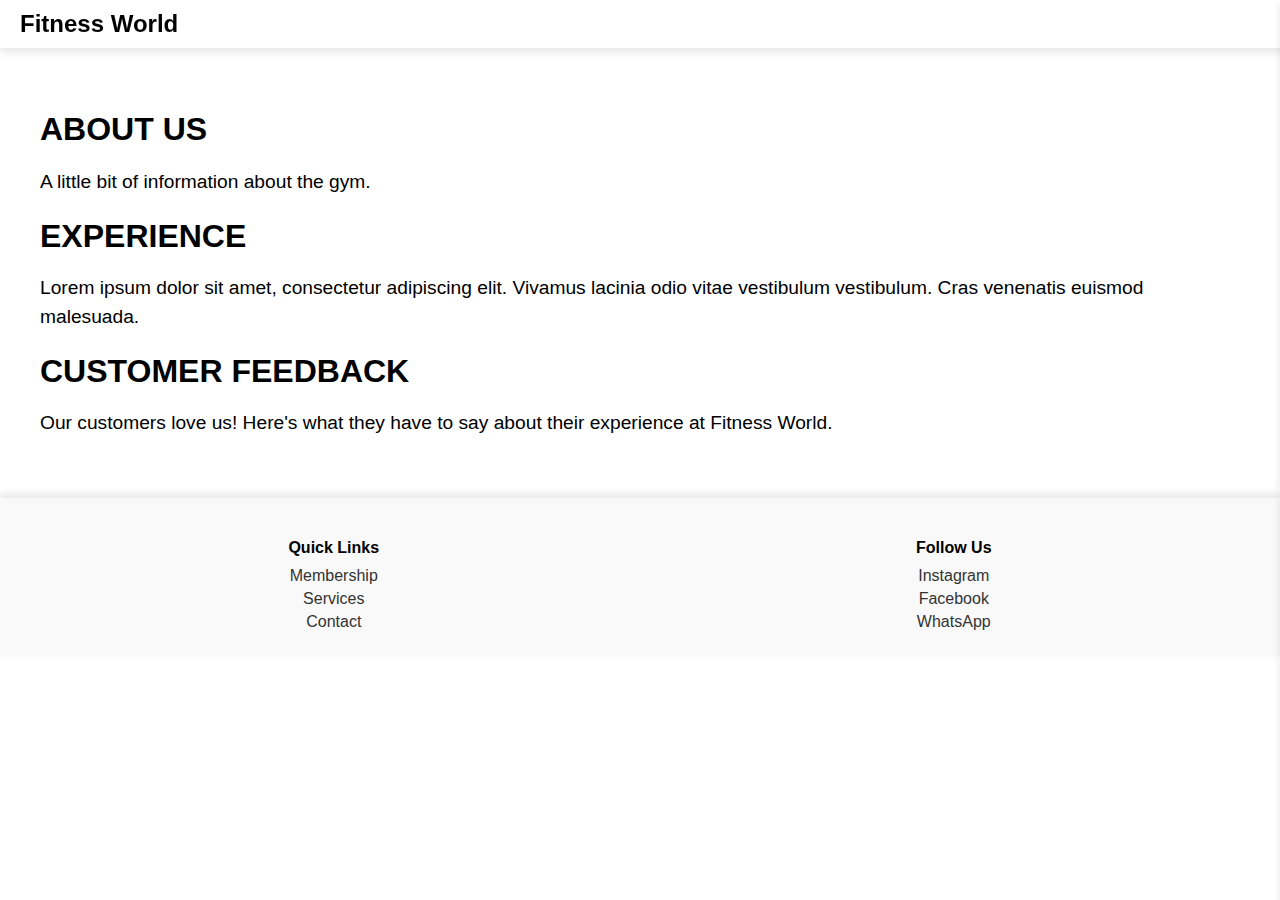
<file: about.html>
<!DOCTYPE html>
<html lang="en">
<head>
    <meta charset="UTF-8">
    <meta name="viewport" content="width=device-width, initial-scale=1.0">
    <title>Fitness World - About</title>
    <link rel="stylesheet" href="styles.css"> <!-- General Styles -->
    <link rel="stylesheet" href="about.css"> <!-- Page-Specific Styles -->
</head>
<body>
    <header>
        <div class="logo">Fitness World</div>
        <button class="menu-toggle" aria-label="Open Menu">&#9776;</button>
        <nav class="nav-menu">
            <button class="menu-close" aria-label="Close Menu">&times;</button>
            <ul>
                <li><a href="index.html">Home</a></li>
                <li><a href="about.html">About</a></li>
                <li><a  href="membership.html">Membership</a></li>
                
                <li><a href="contact.html">Contact</a></li>
              
                
            </ul>
        </nav>
    </header>
    <main>
        <section class="about-section">
            <h1>ABOUT US</h1>
            <p>A little bit of information about the gym.</p>
        </section>
        <section class="experience-section">
            <h1>EXPERIENCE</h1>
            <p>Lorem ipsum dolor sit amet, consectetur adipiscing elit. Vivamus lacinia odio vitae vestibulum vestibulum. Cras venenatis euismod malesuada.</p>
        </section>
        <section class="feedback-section">
            <h1>CUSTOMER FEEDBACK</h1>
            <p>Our customers love us! Here's what they have to say about their experience at Fitness World.</p>
        </section>
    </main>
    <footer>
        <div class="footer-content">
            <div class="footer-links">
                <h4>Quick Links</h4>
                <ul>
                    <li><a href="membership.html">Membership</a></li>
                    <li><a href="services.html">Services</a></li>
                    <li><a href="contact.html">Contact</a></li>
                </ul>
            </div>
            <div class="footer-social">
                <h4>Follow Us</h4>
                <ul>
                    <li><a href="https://instagram.com" target="_blank">Instagram</a></li>
                    <li><a href="https://facebook.com" target="_blank">Facebook</a></li>
                    <li><a href="https://wa.me/" target="_blank">WhatsApp</a></li>
                </ul>
            </div>
        </div>
    </footer>
    <script src="script.js"></script>
</body>
</html>
</file>
<file: styles.css>
body {
    margin: 0;
    font-family: Arial, sans-serif;
}

header {
    background-color: white;
    display: flex;
    justify-content: space-between;
    align-items: center;
    padding: 10px 20px;
    box-shadow: 0 4px 8px rgba(0, 0, 0, 0.1);
    position: fixed;
    top: 0;
    left: 0;
    width: 100%;
    z-index: 1000;
}

.logo {
    font-size: 24px;
    font-weight: bold;
}

.menu-toggle {
    background: none;
    border: none;
    font-size: 24px;
    cursor: pointer;
    position: absolute;
    top: 10px; /* Adjust this value as needed */
    right: 50px; /* Adjust this value to move it closer to the edge */
    z-index: 1001; /* Ensure it’s above the menu */
}

.menu-toggle.close {
    display: none;
}

.menu-close {
    background: none;
    border: none;
    font-size: 24px;
    cursor: pointer;
    position: absolute;
    top: 10px; /* Adjust as needed */
    right: 10px; /* Adjust as needed */
    z-index: 1001; /* Ensure it’s above the menu */
    display: none; /* Hidden by default */
}

.nav-menu {
    position: fixed;
    top: 0;
    right: 0;
    height: 100%;
    width: 250px; /* Adjust as needed */
    background-color: white;
    box-shadow: 0 4px 8px rgba(0, 0, 0, 0.1);
    transform: translateX(100%);
    transition: transform 0.3s ease;
    z-index: 1000; /* Ensure it’s above other content */
    padding-top: 60px; /* Start below the header */
}

.nav-menu.active {
    transform: translateX(0);
}

.menu-toggle.open {
    display: none; /* Hide hamburger icon when menu is open */
}

.menu-close.active {
    display: block; /* Show close button when menu is open */
}

.nav-menu ul {
    list-style: none;
    margin: 0;
    padding: 0;
    display: flex;
    flex-direction: column;
}

.nav-menu ul li {
    margin: 0;
}

.nav-menu ul li a {
    color: black;
    text-decoration: none;
    font-size: 16px;
    padding: 15px 20px;
    display: block;
    transition: background-color 0.3s ease;
}

.nav-menu ul li a:hover {
    background-color: #f0f0f0;
    border-radius: 4px;
}

main {
    margin-top: 70px; /* Adjust this value based on the header height */
    padding: 20px;
}

@media (min-width: 769px) {
    .menu-toggle {
        display: none; /* Hide hamburger button on large screens */
    }
}
footer {
    background-color: #f9f9f9;
    padding: 20px;
    box-shadow: 0 -4px 8px rgba(0, 0, 0, 0.1);
    text-align: center;
    margin-top: 20px;
}

.footer-content {
    display: flex;
    justify-content: space-around;
    flex-wrap: wrap;
}

.footer-links,
.footer-social {
    margin: 0;
}

.footer-links h4,
.footer-social h4 {
    margin-bottom: 10px;
}

.footer-links ul,
.footer-social ul {
    list-style: none;
    margin: 0;
    padding: 0;
}

.footer-links ul li,
.footer-social ul li {
    margin: 5px 0;
}

.footer-links a,
.footer-social a {
    color: #333;
    text-decoration: none;
    font-size: 16px;
}

.footer-links a:hover,
.footer-social a:hover {
    text-decoration: underline;
}
 /* CSS for the image container and text animation */
.image-container {
    position: relative;
    display: inline-block;
    width: 100%;
    max-width: 800px;
    margin: 0 auto;
}

.image-container img {
    width: 100%;
    height: auto;
    display: block;
}

.text-overlay {
    position: absolute;
    top: 65%; /* Position slightly below center */
    left: 50%;
    transform: translateX(-50%);
    font-size: 36px;
    font-weight: bold;
    color: yellow;
    text-align: center;
    white-space: nowrap;
}

.text-overlay span {
    display: inline-block;
    opacity: 0;
    animation: fadeInLetter 1s forwards;
}

.text-overlay span:nth-child(1) { animation-delay: 0s; }
.text-overlay span:nth-child(2) { animation-delay: 0.1s; }
.text-overlay span:nth-child(3) { animation-delay: 0.2s; }
.text-overlay span:nth-child(4) { animation-delay: 0.3s; }
.text-overlay span:nth-child(5) { animation-delay: 1s; }
.text-overlay span:nth-child(6) { animation-delay: 1.1s; }
.text-overlay span:nth-child(7) { animation-delay: 1.2s; }
.text-overlay span:nth-child(8) { animation-delay: 2s; }
.text-overlay span:nth-child(9) { animation-delay: 2.1s; }
.text-overlay span:nth-child(10) { animation-delay: 2.2s; }
.text-overlay span:nth-child(11) { animation-delay: 2.3s; }
.text-overlay span:nth-child(12) { animation-delay: 2.4s; }
.text-overlay span:nth-child(13) { animation-delay: 2.5s; }

@keyframes fadeInLetter {
    0% { opacity: 0; transform: translateY(20px); }
    100% { opacity: 1; transform: translateY(0); }
}

/* CSS for the heading and points */
.why-choose-us {
    background-color: #333; /* Black shade background */
    color: white; /* Text color for better readability */
    padding: 20px; /* Padding around the content */
    border-radius: 8px; /* Optional: rounded corners for a nicer look */
    text-align: left;
    margin: 40px auto;
    max-width: 800px;
}

.why-choose-us h2 {
    font-size: 28px;
    margin-bottom: 20px;
    color: #fff; /* White text color for heading */
    text-transform: uppercase;
    font-weight: bold;
}

.why-choose-us ul {
    list-style-type: none;
    padding: 0;
    color: #ddd; /* Light grey text color for list items */
    font-size: 18px;
    text-align: left;
    margin-left: 20px; /* Adds a gap on the left */
}

.why-choose-us ul li {
    margin-bottom: 15px;
    line-height: 1.5;
}

.why-choose-us ul li::before {
    content: '•';
    color: #ffb400; /* Gold color for bullets */
    font-weight: bold;
    display: inline-block; 
    width: 1em;
    margin-left: -1em;
}

/* CSS for the Equipment Section */
.equipment-section {
    text-align: center;
    margin: 40px auto;
    max-width: 800px;
}

.equipment-heading {
    color: red;
    font-weight: bold;
    text-transform: uppercase;
    margin-bottom: 20px;
}

.equipment-images {
    display: flex;
    justify-content: space-around;
    gap: 20px;
}

.equipment-item {
    text-align: center;
}

.equipment-item img {
    width: 100%;
    max-width: 250px;
    height: auto;
    display: block;
    margin-bottom: 10px;
}

.equipment-item p {
    margin: 0;
    font-size: 18px;
    color: #333;
}

/* CSS for the Our Trainers section */
/* CSS for the Our Trainers section */
.our-trainers {
    margin: 40px auto;
    max-width: 800px;
}

.trainers-heading {
    color: red;
    text-transform: uppercase;
    font-weight: bold;
    margin-bottom: 10px; /* Reduced space between heading and content */
}

.trainer-profile {
    display: flex;
    flex-direction: column; /* Stack items vertically */
    align-items: flex-start; /* Align items to the start */
}

.trainer-profile img {
    max-width: 200px;
    height: auto;
    border-radius: 10px;
    margin-bottom: 10px; /* Space between image and text */
}

.trainer-details {
    width: 100%; /* Ensures the text block takes up the full width */
}

.trainer-details p {
    font-size: 18px;
    color: #333;
}

.view-profile {
    color: #007bff;
    text-decoration: none;
    font-weight: bold;
}

.view-profile:hover {
    text-decoration: underline;
}
/* Reviews / Results Section */
/* Reviews / Results Section */
.reviews-results {
    margin: 40px auto;
    max-width: 800px;
    position: relative;
}

.reviews-heading {
    color: red;
    font-weight: bold;
    text-transform: uppercase;
    margin-bottom: 20px;
    text-align: center;
}

.reviews-container {
    display: flex;
    overflow-x: auto; /* Enables horizontal scrolling */
    gap: 20px; /* Space between blocks */
    height: 200px; /* Fixed height for scrolling area */
    padding-bottom: 10px; /* Space for scrollbar */
    scroll-snap-type: x mandatory; /* Smooth scrolling */
    -webkit-overflow-scrolling: touch; /* Smooth scrolling on iOS */
    scrollbar-width: none; /* Hide scrollbar in Firefox */
}

.reviews-container::-webkit-scrollbar {
    display: none; /* Hide scrollbar in Webkit browsers */
}

.review-block {
    background-color: #f5f5f5;
    border-radius: 8px;
    padding: 20px;
    min-width: 250px; /* Minimum width for blocks */
    max-width: 300px; /* Maximum width for blocks */
    box-shadow: 0 4px 8px rgba(0, 0, 0, 0.1);
    text-align: left;
    display: flex;
    flex-direction: column;
    justify-content: space-between;
    scroll-snap-align: start; /* Snap to block */
}

.reviewer-name {
    font-size: 20px;
    font-weight: bold;
    color: #333;
    margin-bottom: 10px;
}

.review-text {
    font-size: 16px;
    color: #555;
    line-height: 1.5;
    white-space: pre-wrap; /* Ensure text wraps */
}
/* CSS for the Call to Action Section */
.cta-section {
    text-align: center;
    margin: 40px auto;
    max-width: 800px;
}

.cta-section p {
    font-size: 20px;
    color: #333;
    margin-bottom: 20px;
}

.cta-button {
    display: inline-block;
    padding: 15px 30px;
    background-color: #007bff;
    color: white;
    text-transform: uppercase;
    text-decoration: none;
    font-weight: bold;
    border-radius: 8px;
    transition: background-color 0.3s ease;
}

.cta-button:hover {
    background-color: #0056b3;
}
/* Footer Section */
/* Global reset and structure */
body, html {
    margin: 0;
    padding: 0;
    height: 100%;
    display: flex;
    flex-direction: column;
}

/* Main content area should grow to fill the space above the footer */
.content {
    flex: 1;
    padding-bottom: 0;
}

/* Footer Section */
/* Ensure body and html take up full height */
body, html {
    margin: 0;
    padding: 0;
    height: 100%;
    display: flex;
    flex-direction: column;
}

/* Content Section */
.content {
    flex: 1; /* Allows content to grow and push footer down */
}

/* Footer Section */
/* Ensure body and html take up full height */
body, html {
    margin: 0;
    padding: 0;
    height: 100%;
    display: flex;
    flex-direction: column;
}

/* Content Section */
.content {
    flex: 1;
}

/* Footer Section */
/* Ensure body and html take up full height */
body, html {
    margin: 0;
    padding: 0;
    height: 100%;
    display: flex;
    flex-direction: column;
}

/* Main content section */
.content {
    flex: 1; /* Takes up available space */
}

/* Footer Section */
/* Ensure body and html take up full height and set up flex layout */
body, html {
    margin: 0;
    padding: 0;
    height: 100%;
    display: flex;
    flex-direction: column;
}

/* Main content section */
.content {
    flex: 1; /* Takes up available space */
    padding: 0 15px; /* Optional: add some padding */
}

/* Footer Section */
/* Ensure body and html take up full height and set up flex layout */
body, html {
    margin: 0;
    padding: 0;
    height: 100%;
    display: flex;
    flex-direction: column;
}

/* Main content section */
.content {
    flex: 1; /* Takes up available space */
    padding: 0 15px; /* Optional: add some padding */
}

/* Footer Section */
/* Ensure body and html take up full height and set up flex layout */
body, html {
    margin: 0;
    padding: 0;
    height: 100%;
    display: flex;
    flex-direction: column;
}

/* Main content section */
.content {
    flex: 1; /* Takes up available space */
    padding: 0 15px; /* Optional: add some padding */
}

/* Footer Section */
 * membership-style.css */

.membership-plans {
    display: flex;
    overflow-x: auto; /* Allows horizontal scrolling */
    gap: 20px;
    padding: 20px; 
    scroll-snap-type: x mandatory; /* Snap scrolling */
    white-space: normal; /* Allow text to wrap inside sections */
}

.plan {
    flex: 0 0 auto; /* Prevents shrinking and allows scrolling */
    background-color: #f4f4f4;
    border-radius: 8px;
    box-shadow: 0 4px 8px rgba(0, 0, 0, 0.1);
    padding: 20px;
    text-align: center;
    min-width: 250px; /* Adjusted to make sections narrower */
    max-width: 300px; /* Limits maximum width to ensure fit */
    border: 2px solid #ddd; /* Add border line around each plan */
    scroll-snap-align: center; /* Center each plan during scroll */
    box-sizing: border-box; /* Include padding and border in element's total width and height */
    overflow: hidden; /* Ensures no overflow outside the border */
}

.plan h2 {
    font-size: 1.5em;
    margin-bottom: 10px;
}

.plan .price {
    font-size: 2em;
    color: #333;
    margin: 10px 0;
}

.plan .annual-price {
    font-size: 1.2em;
    color: #777;
    margin: 10px 0;
}

.plan ul {
    list-style-type: none;
    padding: 0;
    margin: 10px 0;
}

.plan ul li {
    background: url('checkmark.png') no-repeat left center;
    padding-left: 30px;
    margin: 5px 0;
}

.plan .description {
    font-size: 0.9em;
    color: #555;
    overflow-wrap: break-word; /* Ensures text wraps within the section */
    word-break: break-word; /* Breaks long words if necessary */
}

.contact-info {
    text-align: center;
    padding: 20px;
}

.contact-info p {
    font-size: 1em;
    color: #333;
    margin-bottom: 20px;
}

.chat-now {
    display: inline-block;
    padding: 10px 20px;
    background-color: #28a745; /* Green background */
    color: white;
    text-decoration: none;
    border-radius: 5px;
    font-size: 1em;
}

.chat-now:hover {
    background-color: #218838; /* Darker green on hover */
}
</file>
<file: about.css>
/* Page-Specific Styles for about.html */

/* Styling for the About Us Section */
.about-section {
    margin: 20px;
}

.about-section h1 {
    font-weight: bold;
    text-transform: uppercase;
    font-size: 2em;
    margin-bottom: 10px;
}

.about-section p {
    font-size: 1.2em;
    line-height: 1.5;
}

/* Styling for the Experience Section */
.experience-section {
    margin: 20px;
}

.experience-section h1 {
    font-weight: bold;
    text-transform: uppercase;
    font-size: 2em;
    margin-bottom: 10px;
}

.experience-section p {
    font-size: 1.2em;
    line-height: 1.5;
}

/* Styling for the Customer Feedback Section */
.feedback-section {
    margin: 20px;
}

.feedback-section h1 {
    font-weight: bold;
    text-transform: uppercase;
    font-size: 2em;
    margin-bottom: 10px;
}

.feedback-section p {
    font-size: 1.2em;
    line-height: 1.5;
}
</file>
